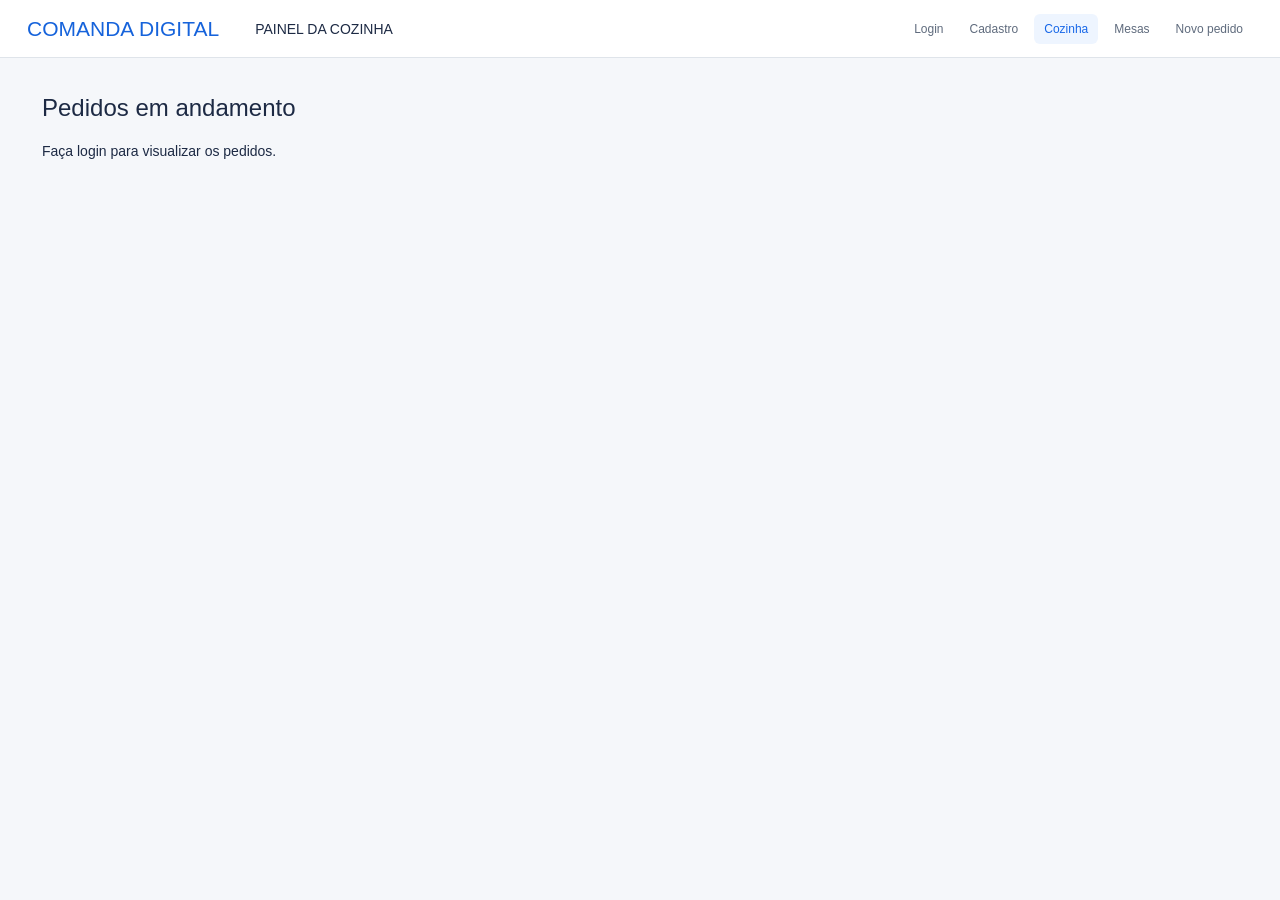
<file: cozinha.html>
<!doctype html>
<html lang="pt-BR">

<head>
  <meta charset="utf-8">
  <meta name="viewport" content="width=device-width,initial-scale=1">
  <title>Comanda Digital</title>
  <link rel="stylesheet" href="css/style.css">
</head>

<body>
  <header class="topbar">
    <a href="cozinha.html" class="brand">COMANDA DIGITAL</a>
    <span class="nav-title">PAINEL DA COZINHA</span>
    <nav class="prototype-nav"><a class="" href="index.html">Login</a><a class="" href="cadastro.html">Cadastro</a><a
        class=" active" href="cozinha.html">Cozinha</a><a class="" href="mesas.html">Mesas</a><a class=""
        href="novo-pedido.html">Novo pedido</a></nav>
  </header>
  <main class="page">
    <h1 class="main-title">Pedidos em andamento</h1>
    <section class="grid-kitchen" id="lista-pedidos-cozinha">
      <p>Carregando pedidos...</p>
    </section>
    </section>
  </main>
  <div class="notice"></div>
  <script src="js/app.js"></script>
</body>

</html>
</file>
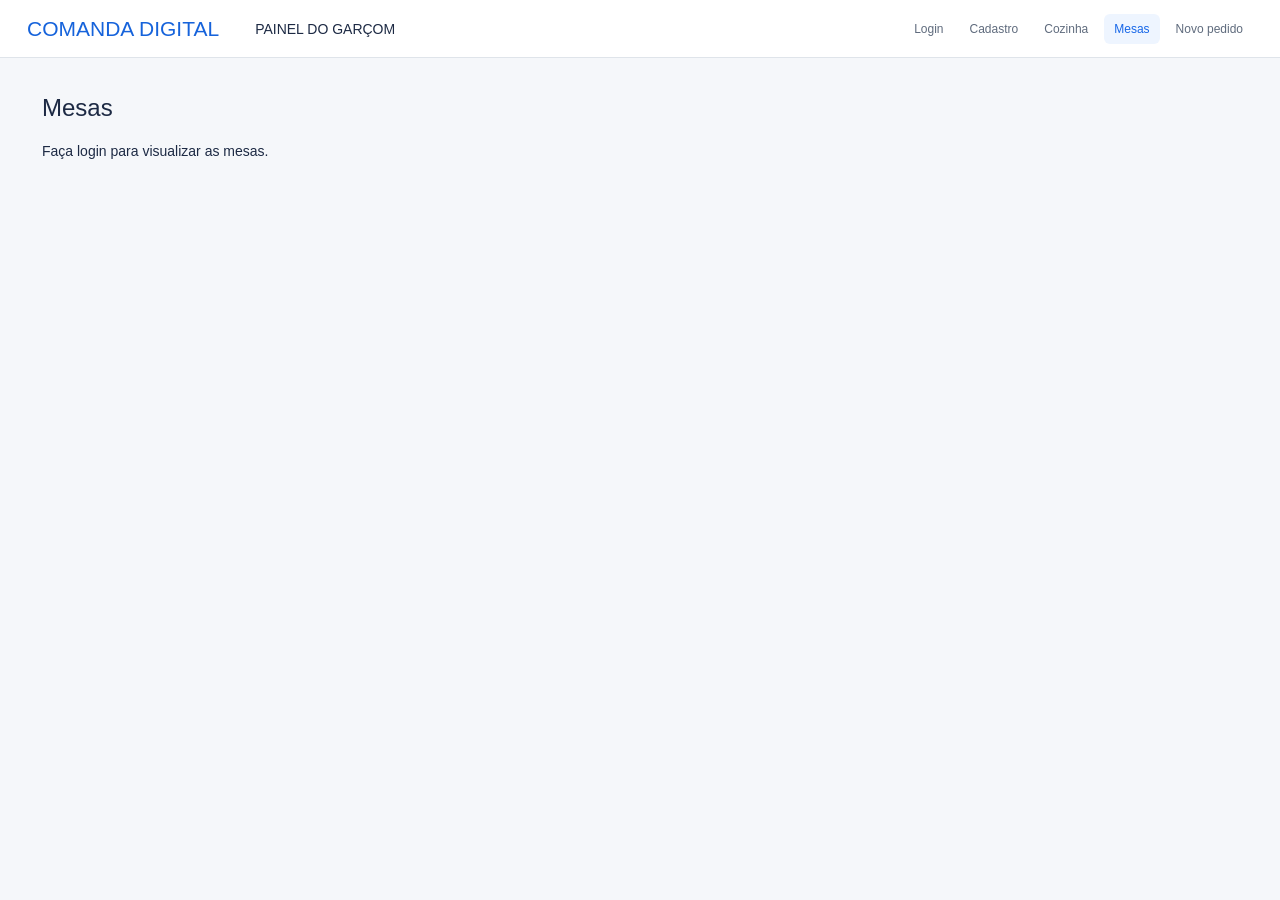
<file: mesas.html>
<!doctype html>
<html lang="pt-BR"><head>
<meta charset="utf-8"><meta name="viewport" content="width=device-width,initial-scale=1">
<title>Comanda Digital</title><link rel="stylesheet" href="css/style.css"></head>
<body><header class="topbar">
      <a href="cozinha.html" class="brand">COMANDA DIGITAL</a>
      <span class="nav-title">PAINEL DO GARÇOM</span><nav class="prototype-nav"><a class="" href="index.html">Login</a><a class="" href="cadastro.html">Cadastro</a><a class="" href="cozinha.html">Cozinha</a><a class=" active" href="mesas.html">Mesas</a><a class="" href="novo-pedido.html">Novo pedido</a></nav></header>
<main class="page">
  <h1 class="main-title">Mesas</h1>
  <section class="grid-tables" id="lista-mesas">
  <p>Carregando mesas...</p>
</section>
</main>
<div class="notice"></div>
<script src="js/app.js?v=4"></script></body></html>
</file>
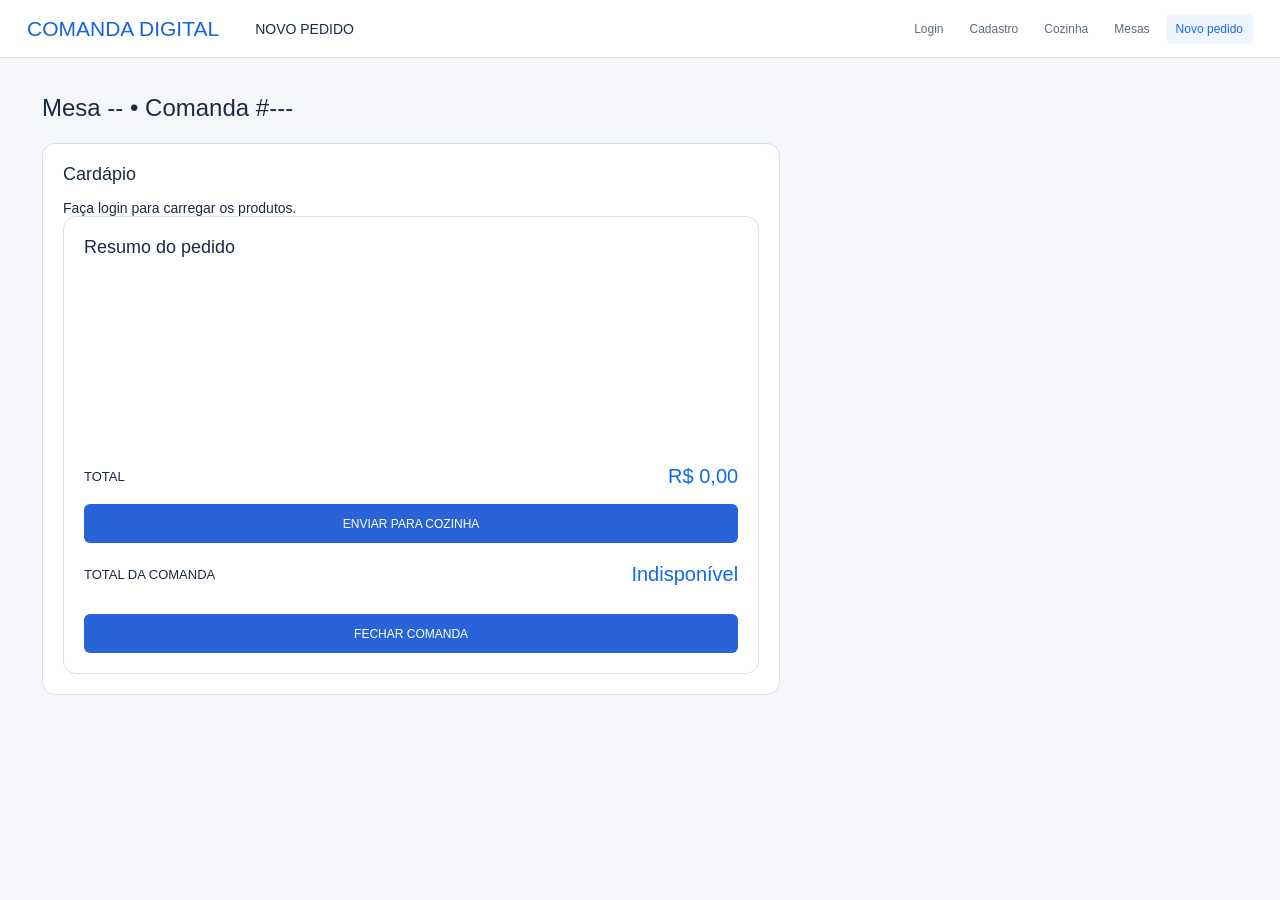
<file: novo-pedido.html>
<!doctype html>
<html lang="pt-BR">

<head>
  <meta charset="utf-8">
  <meta name="viewport" content="width=device-width,initial-scale=1">
  <title>Comanda Digital</title>
  <link rel="stylesheet" href="css/style.css">
</head>

<body>
  <header class="topbar">
    <a href="cozinha.html" class="brand">COMANDA DIGITAL</a>
    <span class="nav-title">NOVO PEDIDO</span>
    <nav class="prototype-nav"><a class="" href="index.html">Login</a><a class="" href="cadastro.html">Cadastro</a><a
        class="" href="cozinha.html">Cozinha</a><a class="" href="mesas.html">Mesas</a><a class=" active"
        href="novo-pedido.html">Novo pedido</a></nav>
  </header>
  <main class="page">
    <h1 class="main-title">Mesa <span id="numero-mesa">--</span> • Comanda #<span id="numero-comanda">---</span></h1>
    <section class="new-order-wrap">
      <div class="menu-card card">

        <div class="menu-title">Cardápio</div>
        <div id="menu-items">
          <p>Carregando produtos...</p>
        </div>

        <aside class="summary-card card">
          <div class="summary-title">Resumo do pedido</div>
          <div id="summary-items"></div>
          <div class="total-wrap">
            <div class="total-line"><span class="total-label">TOTAL</span><span class="total-value"
                id="summary-total">R$ 0,00</span></div>
            <button class="btn full" onclick="sendToKitchen()">ENVIAR PARA COZINHA</button>
            <div class="total-line" style="margin-top: 20px;">
              <span class="total-label">TOTAL DA COMANDA</span>
              <span class="total-value" id="total-comanda">R$ 0,00</span>
            </div>

            <button class="btn full" id="btn-fechar-comanda" onclick="fecharComanda()" style="margin-top: 12px;">
              FECHAR COMANDA
            </button>
          </div>
        </aside>
    </section>
  </main>
  <div class="notice"></div>
  <script src="js/app.js?v=4"></script>
</body>

</html>
</file>
<file: css/style.css>
*{box-sizing:border-box}
body{
  margin:0;
  font-family:Arial,Helvetica,sans-serif;
  color:#1d2a44;
  background:#f5f7fa;
  font-size:14px;
}
a{color:#0b63e5;text-decoration:none}
button,input,select{font:inherit}
.topbar{
  height:58px;background:#fff;border-bottom:1px solid #dfe4ea;
  display:flex;align-items:center;padding:0 27px;gap:36px;
}
.brand{font-size:21px;color:#1663db;font-weight:400}
.nav-title{font-size:14px;color:#1d2a44}
.page{padding:36px 42px}
.login-page,.signup-page{min-height:100vh;position:relative}
.login-brand,.signup-brand{position:absolute;left:66px;top:59px}
.login-brand .brand,.signup-brand .brand{font-size:23px;text-decoration:underline}
.subbrand{color:#69778d;margin-top:5px;font-size:13px}
.card{
  background:#fff;border:1px solid #d9e0e8;border-radius:13px;
}
.auth-card{
  width:410px;margin:90px auto 0;padding:36px 40px 85px;
}
.signup-card{
  width:542px;margin:62px auto 0;padding:36px 48px 103px;
}
h1{font-size:25px;font-weight:400;margin:0 0 23px}
label{display:block;font-size:12px;color:#66738a;margin:0 0 6px}
.field{margin-bottom:18px}
input,select{
  width:100%;height:40px;border:1px solid #d7dee7;border-radius:7px;
  background:#fff;padding:0 11px;outline:none;color:#1d2a44;
}
input:focus,select:focus{border-color:#1688ff}
.btn{
  border:0;border-radius:6px;background:#2864d7;color:#fff;cursor:pointer;
  height:39px;padding:0 15px;font-size:12px;
}
.btn:hover{filter:brightness(.96)}
.btn.full{width:100%}
.auth-actions{margin-top:25px}
.forgot{text-align:center;margin-top:18px;font-size:12px}
.main-title{font-size:24px;font-weight:400;margin:0 0 21px}
.grid-kitchen{display:grid;grid-template-columns:repeat(3,1fr);gap:32px}
.grid-tables{display:grid;grid-template-columns:repeat(4,1fr);gap:32px}
.order-card{padding:20px;height:206px}
.order-card.selected{border:2px solid #1294ff}
.card-title{font-size:20px;margin-bottom:9px}
.status{font-size:12px;color:#1767e8;margin-bottom:17px}
.status.gray{color:#7d8899}
.items{font-size:13px;color:#6d778a}
.order-btn{margin-top:28px;min-width:132px}
.table-card{padding:18px;height:115px}
.table-title{font-size:20px;margin-bottom:6px}
.table-card .status{margin-bottom:10px}
.table-btn{height:30px;font-size:11px}
.new-order-wrap{display:grid;grid-template-columns:minmax(0,1.75fr) minmax(330px,1fr);gap:36px}
.menu-card,.summary-card{padding:20px}
.menu-card{min-height:458px}
.summary-card{min-height:458px;display:flex;flex-direction:column}
.menu-title,.summary-title{font-size:18px;margin-bottom:15px}
.menu-row{
  height:54px;border:1px solid #d9e0e8;border-radius:7px;display:flex;
  align-items:center;padding:0 15px;margin-bottom:15px;
}
.menu-row.selected{border:2px solid #148fff}
.menu-name{flex:1}
.price{color:#6f7a8d;margin-right:12px}
.small-btn{height:34px;font-size:10px;padding:0 10px}
.summary-row{
  display:flex;justify-content:space-between;font-size:13px;color:#6f7787;margin-bottom:20px;
}
.total-wrap{margin-top:auto}
.total-line{display:flex;justify-content:space-between;align-items:center;margin-bottom:16px}
.total-label{font-size:13px}
.total-value{font-size:20px;color:#1168ea}
.notice{position:fixed;right:20px;bottom:20px;background:#1d2a44;color:#fff;padding:12px 15px;border-radius:8px;display:none;font-size:12px}
@media (max-width:900px){
 .grid-kitchen,.grid-tables{grid-template-columns:repeat(2,1fr)}
 .new-order-wrap{grid-template-columns:1fr}
}
@media (max-width:600px){
 .page{padding:25px 18px}.topbar{padding:0 18px;gap:18px}
 .grid-kitchen,.grid-tables{grid-template-columns:1fr}
 .auth-card,.signup-card{width:auto;margin:100px 18px 0;padding:30px}
 .login-brand,.signup-brand{left:24px}
}

.prototype-nav{
  margin-left:auto;
  display:flex;
  align-items:center;
  gap:6px;
}
.prototype-nav a{
  color:#5f6b7d;
  font-size:12px;
  padding:8px 10px;
  border-radius:6px;
}
.prototype-nav a:hover{
  background:#f0f4f8;
  color:#1767e8;
}
.prototype-nav a.active{
  color:#1767e8;
  background:#eef5ff;
}
@media (max-width:900px){
  .topbar{flex-wrap:wrap;height:auto;min-height:58px;padding:9px 18px}
  .prototype-nav{width:100%;margin-left:0;overflow-x:auto;padding-bottom:2px}
}
</file>
